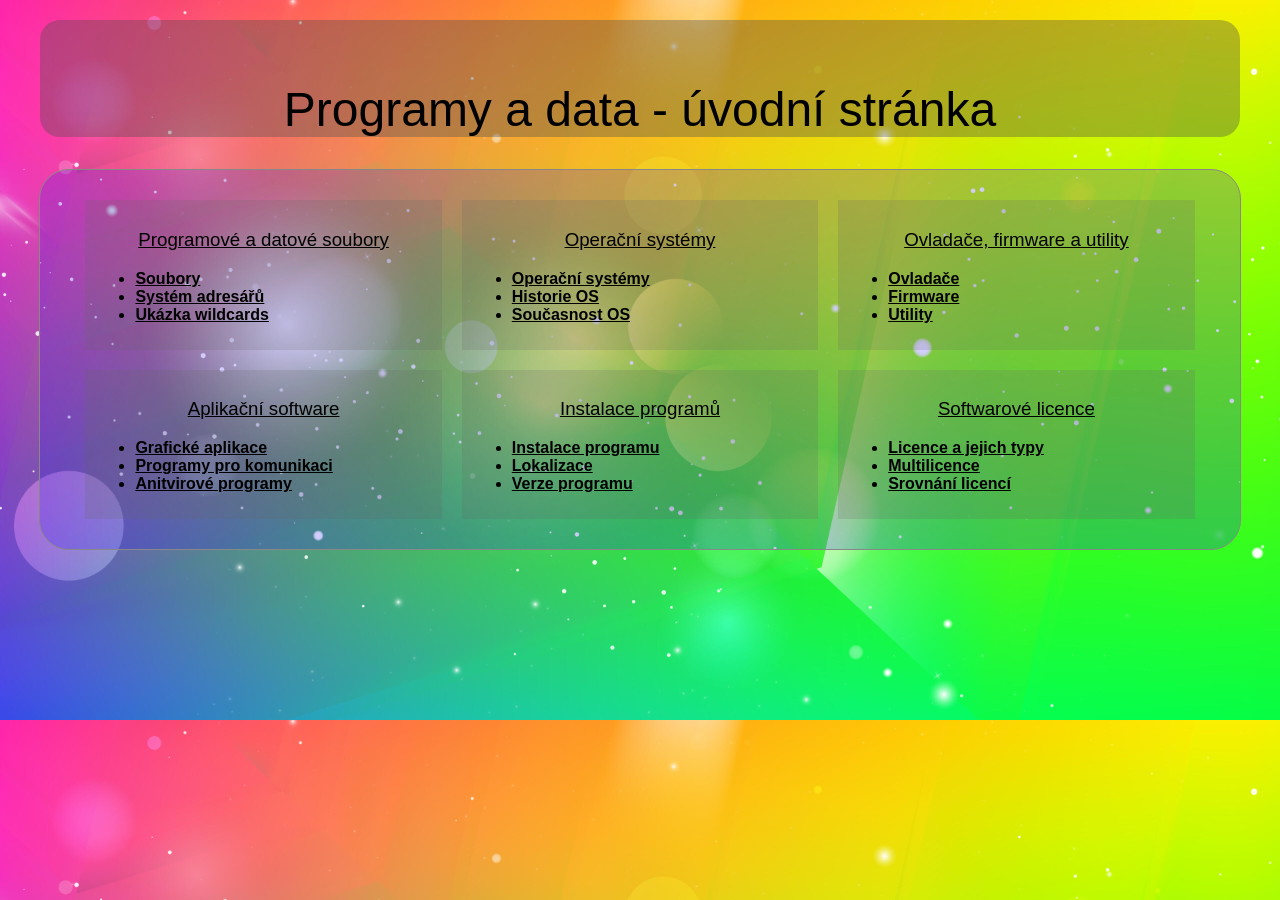
<file: index.html>
<!DOCTYPE html>
<html lang="en">
  <head>
    <meta charset="UTF-8" />
    <meta name="viewport" content="width=device-width, initial-scale=1.0" />
    <title>Programy a data</title>
    <link rel="stylesheet" href="./css/style.css">
    <style>
      .container {
        display: flex;
        flex-direction: row;
        flex-wrap: wrap;
        justify-content: center;
        text-align: left;
      }

      .container div {
        background-color: rgba(100, 100, 100, 0.2);
        width: 29%;
        margin: 10px;
        padding: 10px;
      }
      

    @media  (max-width: 600px) {
      .container {
        flex-direction: column;
      }

      .container div {
        width: auto;
      }
    }
    </style>
  </head>

  <body>
<header>
  <h1>Programy a data - úvodní stránka</h1>
</header>
  <main>
    <div class="container">
<div>
  <a href="./a/index.html">
    <h3>Programové a datové soubory</h3>
  </a>
  <ul>
    <li><a href="./a/index.html#soubory">Soubory</a></li>
    <li><a href="./a/index.html#system-adresaru">Systém adresářů</a></li>
    <li><a href="./a/index.html#ukazka">Ukázka wildcards</a></li>
  </ul>
</div>
<div>
  <a href="./b/index.html">
    <h3>Operační systémy</h3>
  </a>
  <ul>
    <li><a href="./b/index.html#OS">Operační systémy</a></li>
    <li><a href="./b/index.html#historieOS">Historie OS</a></li>
    <li><a href="./b/index.html#historieOS">Současnost OS</a></li>
  </ul>
</div>
<div>
  <a href="./c/index.html">
    <h3>Ovladače, firmware a utility</h3>
  </a>
  <ul>
    <li><a href="./c/index.html#ovladace">Ovladače</a></li>
    <li><a href="./c/index.html#firmware">Firmware</a></li>
    <li><a href="./c/index.html#utility">Utility</a></li>
  </ul>
</div>
<div>
  <a href="./d/index.html">
    <h3>Aplikační software</h3>
  </a>
  <ul>
    <li><a href="./d/index.html#grafika">Grafické aplikace</a></li>
    <li><a href="./d/index.html#programy">Programy pro komunikaci</a></li>
    <li><a href="./d/index.html#malware">Anitvirové programy</a></li>
  </ul>
</div>
<div>
  <a href="./e/index.html">
    <h3>Instalace programů</h3>
  </a>
  <ul>
    <li><a href="./e/index.html#instalace">Instalace programu</a></li>
    <li><a href="./e/index.html#lokalizace">Lokalizace</a></li>
    <li><a href="./e/index.html#verze">Verze programu</a></li>
  </ul>
</div>
<div>
  <a href="./f/index.html">
    <h3>Softwarové licence</h3>
  </a>
  <ul>
    <li><a href="./f/index.html#licence">Licence a jejich typy</a></li>
    <li><a href="./f/index.html#multilicence">Multilicence</a></li>
    <li><a href="./f/index.html#srovnani-licenci">Srovnání licencí</a></li>
  </ul>
</div>
    </div>
  </main>
  </body>
</html>
</file>
<file: css/style.css>
header {
    background-color: rgba(77, 77, 77, 0.37);
    text-align: center;
    padding-top: 30px;
        max-width: 1200px;
    margin: 20px auto;
    border-radius: 20px;
}

h1,
h2,
h3 {
    font-family: Impact, Haettenschweiler, "Arial Narrow Bold", sans-serif;
    font-weight: 200;
    text-align: center;
}

h1 {
    font-size: 3em;
}

body {
    background-image: url(../img/back2.jpg);
    background-size: cover;
}

main {
    max-width: 1160px;
    margin: 20px auto;
    border: 1px solid #888;
    padding: 20px;
    background-color: rgba(30, 0, 255, 0.192);
    border-radius: 30px;
    font-weight: bold;
}

p {
    text-align: left;
}

img {
    max-width: 100%;
    height: auto;
    justify-content: center;
    align-items: center;
}

img {
  display: block;
  margin-left: auto;
  margin-right: auto;
}


main a {
    color: black;
}

a:hover {
    color: white;
}

h2 {
    background-color: rgba(85, 85, 85, 0.349);
}

table,
th,
td {
    border: 1px solid black;
    border-collapse: collapse;
}

table {
    border: 2px solid black;
    margin: auto;
}

th {
    padding: 10px;
}

.bgRed {
    background-color: rgba(255, 0, 0, 0.7);
}

.bgDarkRed {
    background-color: rgba(255, 0, 0, 0.3);
}

.thead {
    font-weight: bold;
}

.bgGreen {
    background-color: rgba(0, 255, 0, 0.7);
}

.fgWhite {
    color: rgb(255, 255, 255);
    background-color: black;
}

@media screen and (max-width: 600px) {
    .topnav a:not(:first-child) {
        display: none;
    }

    .topnav a.icon {
        float: right;
        display: block;
    }
}

body {
    margin: 0;
    font-family: Arial, Helvetica, sans-serif;
}

.topnav {
    overflow: hidden;
    background-color:   #000000;
    border-radius: 20px;
}

.topnav a {
    float: left;
    display: block;
    color: #ffffff;
    text-align: center;
    padding: 14px 16px;
    text-decoration: none;
    font-size: 17px;
    font-family: Arial, Helvetica, sans-serif;
    border-radius: 20px;
}

.topnav a:hover {
    background-color: #ddd;
    color: rgb(0, 0, 0);
    
}

.topnav a.active {
    background-color: #ff0000cc;
    color: white;
}

.topnav .icon {
    display: none;
}

@media screen and (max-width: 600px) {
    .topnav a:not(:first-child) {
        display: none;
    }

    .topnav a.icon {
        float: right;
        display: block;
    }
}

@media screen and (max-width: 600px) {
    .topnav.responsive {
        position: relative;
    }

    .topnav.responsive .icon {
        position: absolute;
        right: 0;
        top: 0;
    }

    .topnav.responsive a {
        float: none;
        display: block;
        text-align: left;
    }
}
</file>
